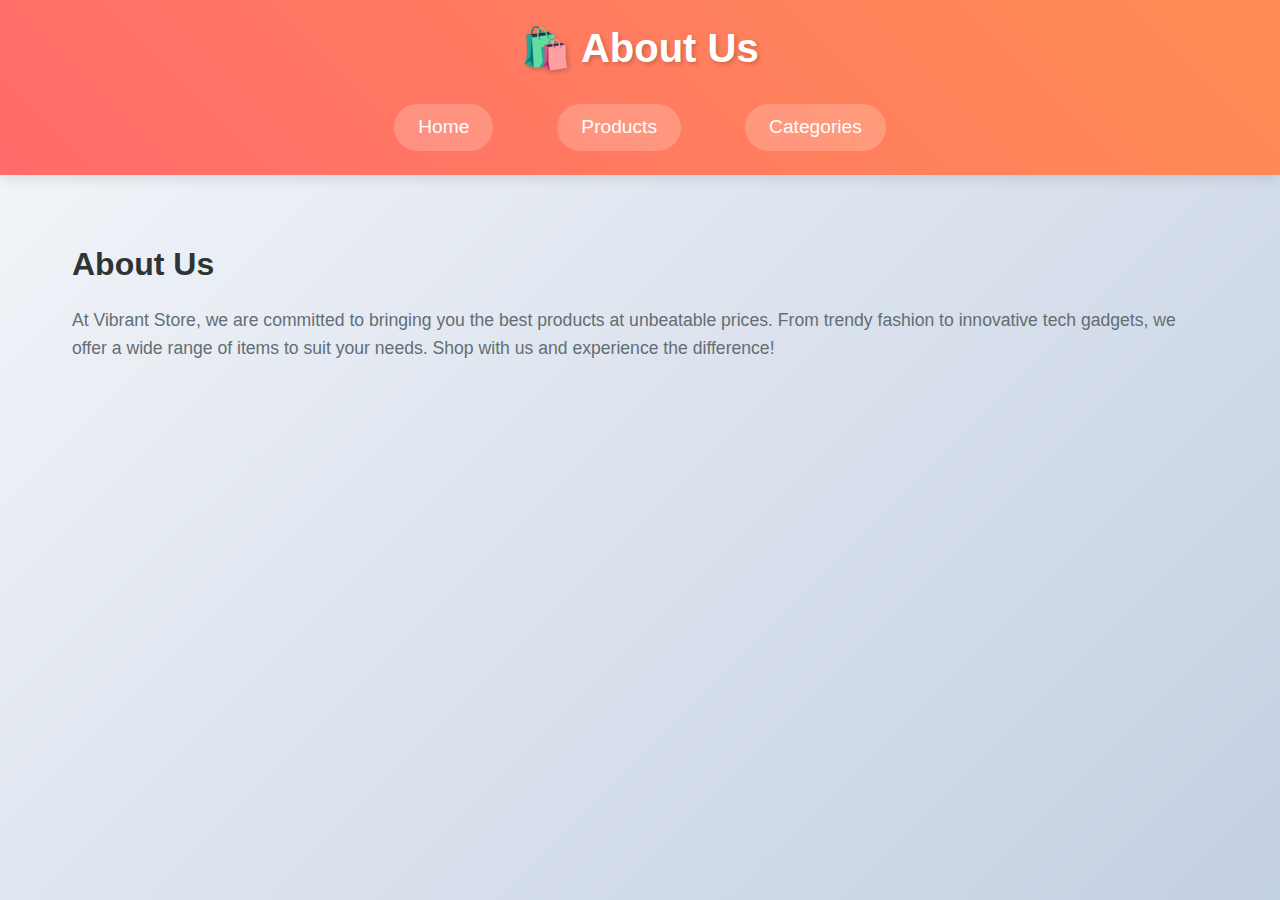
<file: about.html>
<!DOCTYPE html>
<html lang="en">
<head>
    <meta charset="UTF-8">
    <meta name="viewport" content="width=device-width, initial-scale=1.0">
    <title>About Us</title>
    <link rel="stylesheet" href="styles.css">
</head>
<body>
    <header>
        <h1>🛍️ About Us</h1>
        <nav>
            <a href="index.html">Home</a>
            <a href="products.html">Products</a>
            <a href="categories.html">Categories</a>
        </nav>
    </header>

    <main>
        <section>
            <h2>About Us</h2>
            <p>At Vibrant Store, we are committed to bringing you the best products at unbeatable prices. From trendy fashion to innovative tech gadgets, we offer a wide range of items to suit your needs. Shop with us and experience the difference!</p>
        </section>
    </main>
</body>
</html>
</file>
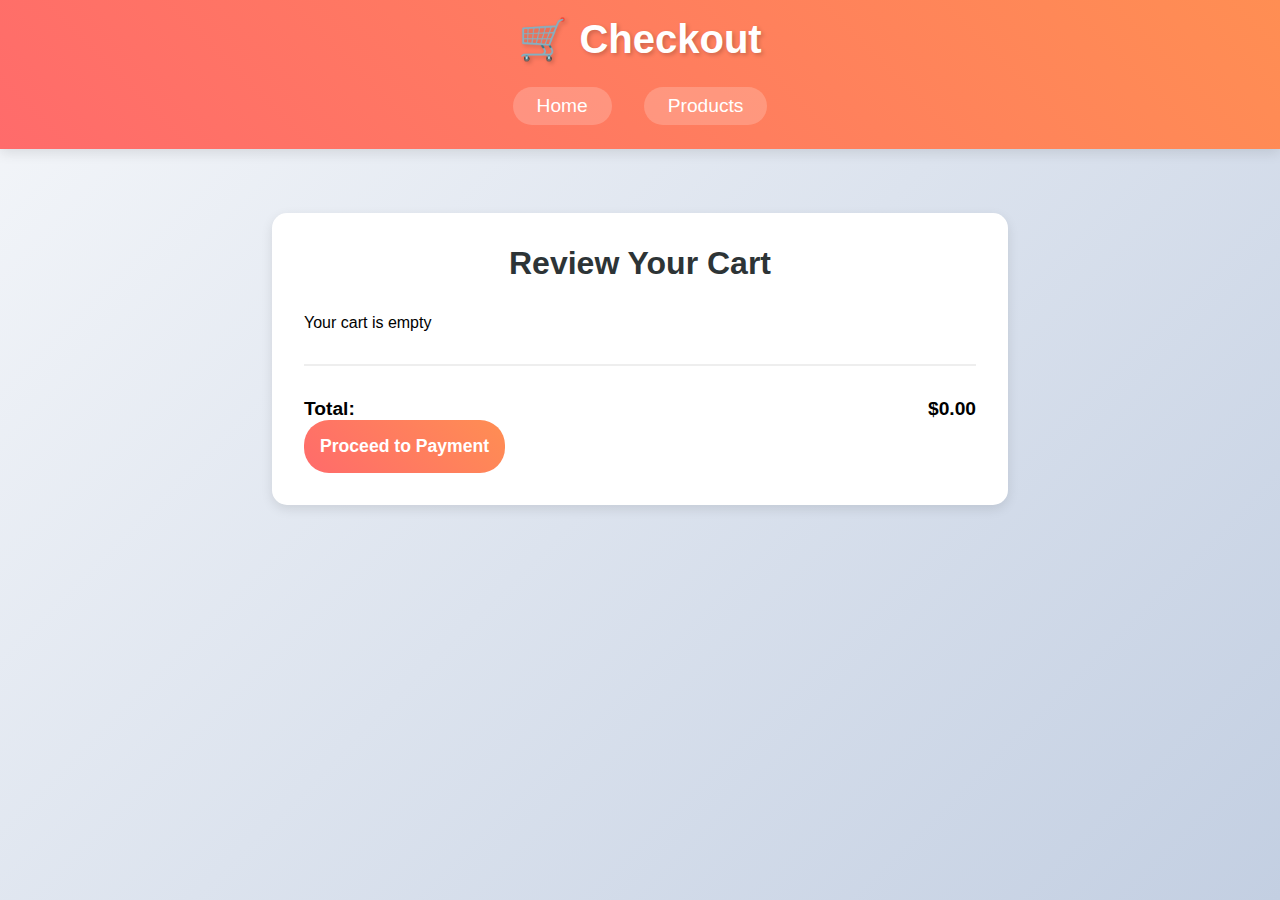
<file: checkout.html>
<!DOCTYPE html>
<html lang="en">
<head>
    <meta charset="UTF-8">
    <meta name="viewport" content="width=device-width, initial-scale=1.0">
    <title>Checkout - Vibrant Shop</title>
    <style>
        /* Your original styles remain unchanged */
        * {
            margin: 0;
            padding: 0;
            box-sizing: border-box;
            font-family: 'Segoe UI', Tahoma, Geneva, Verdana, sans-serif;
        }

        body {
            background: linear-gradient(135deg, #f5f7fa 0%, #c3cfe2 100%);
            min-height: 100vh;
        }

        header {
            background: linear-gradient(45deg, #ff6b6b, #ff8e53);
            padding: 1rem;
            box-shadow: 0 4px 12px rgba(0, 0, 0, 0.1);
        }

        h1 {
            color: white;
            text-align: center;
            font-size: 2.5rem;
            margin-bottom: 1rem;
            text-shadow: 2px 2px 4px rgba(0, 0, 0, 0.2);
        }

        nav {
            display: flex;
            justify-content: center;
            gap: 2rem;
            padding: 0.5rem;
        }

        nav a {
            color: white;
            text-decoration: none;
            font-size: 1.2rem;
            padding: 0.5rem 1.5rem;
            border-radius: 25px;
            background: rgba(255, 255, 255, 0.2);
            transition: all 0.3s ease;
        }

        nav a:hover {
            background: rgba(255, 255, 255, 0.3);
            transform: translateY(-2px);
        }

        main {
            max-width: 800px;
            margin: 2rem auto;
            padding: 2rem;
        }

        #checkout {
            background: white;
            padding: 2rem;
            border-radius: 15px;
            box-shadow: 0 4px 12px rgba(0, 0, 0, 0.1);
        }

        h2 {
            color: #2d3436;
            margin-bottom: 2rem;
            font-size: 2rem;
            text-align: center;
        }

        .checkout-items {
            list-style: none;
        }

        .checkout-item {
            display: grid;
            grid-template-columns: auto 1fr auto;
            gap: 1rem;
            align-items: center;
            padding: 1rem;
            border-bottom: 1px solid #eee;
        }

        .checkout-item img {
            width: 80px;
            height: 80px;
            object-fit: cover;
            border-radius: 8px;
        }

        .item-details {
            display: flex;
            flex-direction: column;
            gap: 0.5rem;
        }

        .item-title {
            font-size: 1.1rem;
            color: #2d3436;
        }

        .item-price {
            color: #ff6b6b;
            font-weight: bold;
        }

        .checkout-total {
            display: flex;
            justify-content: space-between;
            font-size: 1.2rem;
            font-weight: bold;
            margin-top: 2rem;
            padding-top: 2rem;
            border-top: 2px solid #eee;
        }

        .btn-proceed {
            padding: 1rem;
            background: linear-gradient(45deg, #ff6b6b, #ff8e53);
            color: white;
            border: none;
            border-radius: 25px;
            font-size: 1.1rem;
            font-weight: bold;
            cursor: pointer;
            transition: transform 0.3s ease;
        }

        .btn-proceed:hover {
            transform: scale(1.02);
        }

    </style>
</head>
<body>
    <header>
        <h1>🛒 Checkout</h1>
        <nav>
            <a href="index.html">Home</a>
            <a href="products.html">Products</a>
        </nav>
    </header>

    <main>
        <section id="checkout">
            <h2>Review Your Cart</h2>
            <div id="checkout-items" class="checkout-items">
                <!-- Cart items will be dynamically added here -->
            </div>
            <div class="checkout-total">
                <span>Total:</span>
                <span id="checkout-total">$0.00</span>
            </div>
            <button class="btn-proceed" id="proceed-to-payment-btn">Proceed to Payment</button>
        </section>
    </main>

    <script>
        // Retrieve cart items from localStorage
        const cartItems = JSON.parse(localStorage.getItem("cartItems")) || [];

        function updateCheckout() {
            const checkoutContainer = document.getElementById('checkout-items');
            const checkoutTotal = document.getElementById('checkout-total');

            if (cartItems.length === 0) {
                checkoutContainer.innerHTML = '<div class="empty-cart">Your cart is empty</div>';
                checkoutTotal.textContent = '$0.00';
                return;
            }

            checkoutContainer.innerHTML = '';
            let totalAmount = 0;

            cartItems.forEach(item => {
                const itemTotal = item.price * item.quantity;
                totalAmount += itemTotal;

                const checkoutItem = document.createElement('div');
                checkoutItem.className = 'checkout-item';
                checkoutItem.innerHTML = `
                    <img src="${item.image}" alt="${item.title}">
                    <div class="item-details">
                        <span class="item-title">${item.title}</span>
                        <span class="item-price">$${item.price.toFixed(2)}</span>
                    </div>
                `;
                checkoutContainer.appendChild(checkoutItem);
            });

            checkoutTotal.textContent = `$${totalAmount.toFixed(2)}`;
        }

        document.getElementById('proceed-to-payment-btn').addEventListener('click', () => {
            // You can pass the cart data to payment.html if needed using localStorage or URL parameters
            localStorage.setItem("cartItems", JSON.stringify(cartItems)); // Save cart data to localStorage
            window.location.href = "payment.html"; // Redirect to payment page
        });

        updateCheckout();
    </script>
</body>
</html>
</file>
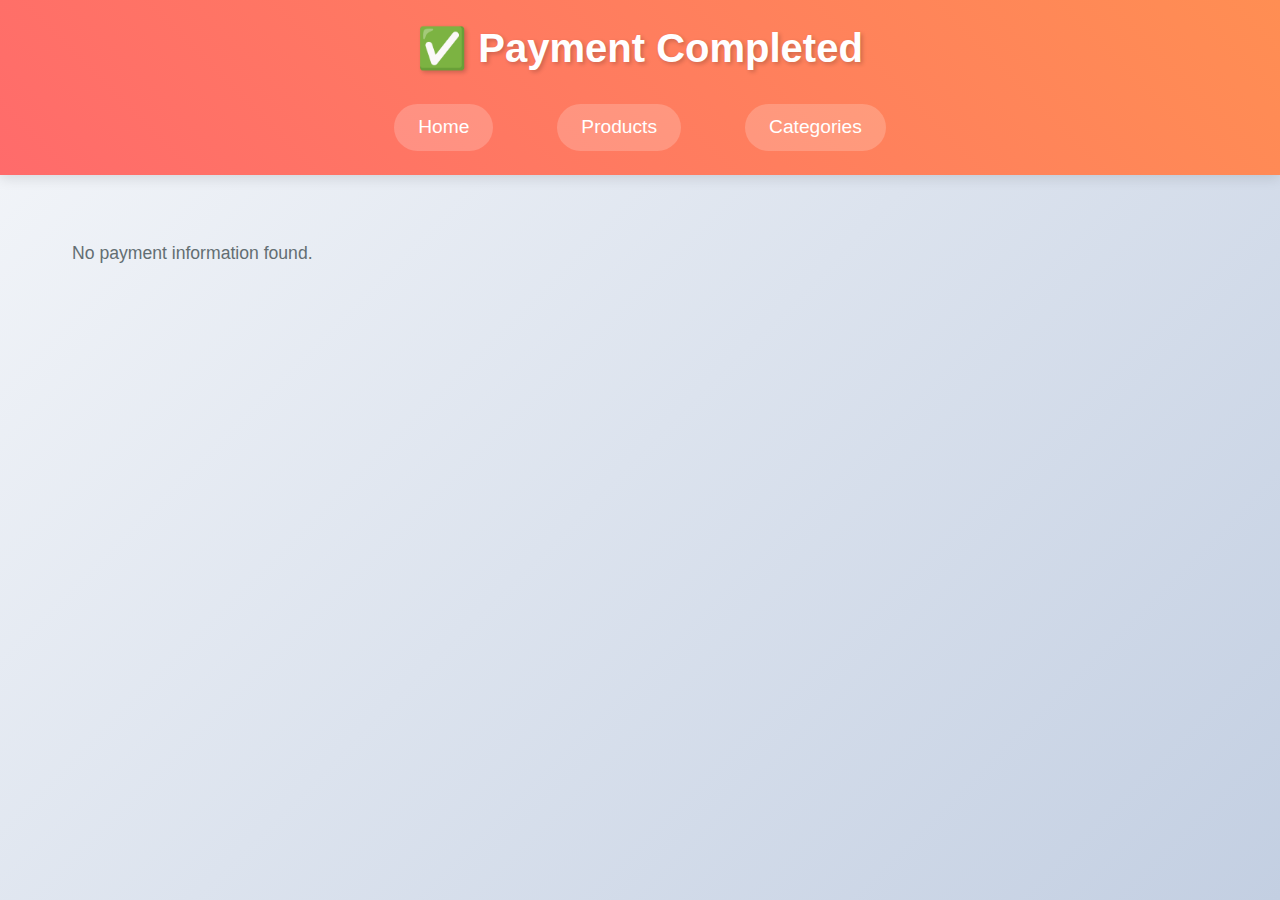
<file: completepayment.html>
<!DOCTYPE html>
<html lang="en">
<head>
    <meta charset="UTF-8">
    <meta name="viewport" content="width=device-width, initial-scale=1.0">
    <title>Payment Completed - Vibrant Shop</title>
    <link rel="stylesheet" href="styles.css">
</head>
<body>
    <header>
        <h1>✅ Payment Completed</h1>
        <nav>
            <a href="index.html">Home</a>
            <a href="products.html">Products</a>
            <a href="categories.html">Categories</a>
        </nav>
    </header>

    <main>
        <section class="payment-summary">
            <h2>Payment Details</h2>
            <div class="summary-details">
                <p><strong>Name on Card:</strong> <span id="name-on-card-detail"></span></p>
                <p><strong>Card Number:</strong> <span id="card-number-detail"></span></p>
                <p><strong>Expiration Date:</strong> <span id="expiration-date-detail"></span></p>
                <p><strong>CVV:</strong> <span id="cvv-detail"></span></p>
            </div>
            <p>Your payment was successful! Thank you for your purchase.</p>
        </section>
    </main>

    <script>
        // Fetch payment details from local storage
        const paymentDetails = JSON.parse(localStorage.getItem('paymentDetails'));

        if (paymentDetails) {
            document.getElementById('name-on-card-detail').textContent = paymentDetails.nameOnCard;
            document.getElementById('card-number-detail').textContent = paymentDetails.cardNumber.replace(/\d(?=\d{4})/g, "x"); // Hide card number except last 4 digits
            document.getElementById('expiration-date-detail').textContent = paymentDetails.expirationDate;
            document.getElementById('cvv-detail').textContent = '***'; // CVV should not be shown for security reasons
        } else {
            document.querySelector('.payment-summary').innerHTML = '<p>No payment information found.</p>';
        }
    </script>
</body>
</html>
</file>
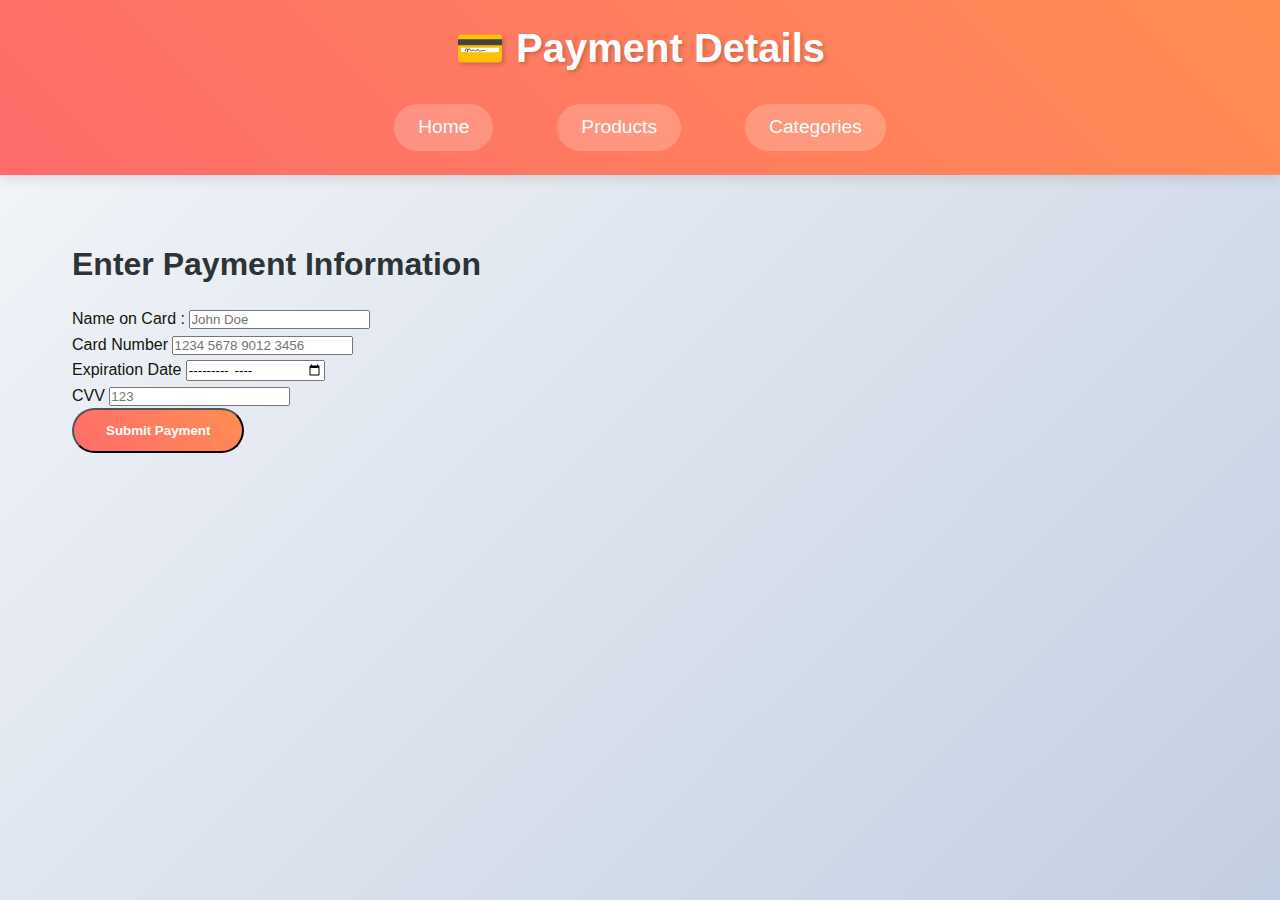
<file: payment.html>
<!DOCTYPE html>
<html lang="en">
<head>
    <style>
        body {
            background: url('Images/pay.jpg') no-repeat center center fixed;
            background-size: cover;
            color: #15150c;
        }
    </style>
    <meta charset="UTF-8">
    <meta name="viewport" content="width=device-width, initial-scale=1.0">
    <title>Payment - Vibrant Shop</title>
    <link rel="stylesheet" href="styles.css">
</head>
<body>
    <header>
        <h1>💳 Payment Details</h1>
        <nav>
            <a href="index.html">Home</a>
            <a href="products.html">Products</a>
            <a href="categories.html">Categories</a>
        </nav>
    </header>

    <main>
        <section class="payment-form">
            <h2>Enter Payment Information</h2>
            <form id="payment-form">
                <div class="form-group">
                    <label for="name-on-card">Name on Card :</label>
                    <input type="text" id="name-on-card" placeholder="John Doe" required>
                </div>
                <div class="form-group">
                    <label for="card-number">Card Number</label>
                    <input type="text" id="card-number" placeholder="1234 5678 9012 3456" required>
                </div>
                <div class="form-group">
                    <label for="expiration-date">Expiration Date</label>
                    <input type="month" id="expiration-date" required>
                </div>
                <div class="form-group">
                    <label for="cvv">CVV</label>
                    <input type="text" id="cvv" placeholder="123" required>
                </div>
                <button type="submit" class="cta-button">Submit Payment</button>
            </form>
        </section>
    </main>

    <script src="payment.js"></script>
</body>
</html>
</file>
<file: styles.css>
/* Base styles */
* {
  margin: 0;
  padding: 0;
  box-sizing: border-box;
}

body {
  font-family: Arial, sans-serif;
  background-color: #f4f4f4;
  line-height: 1.6;
}

/* Header styles */
header {
  background: linear-gradient(to right, #333, #444);
  color: #fff;
  padding: 1.5rem;
  text-align: center;
  box-shadow: 0 2px 5px rgba(0,0,0,0.1);
}

/* Navigation styles */
nav {
  margin-top: 1rem;
}

nav a {
  color: #fff;
  margin: 0 1rem;
  text-decoration: none;
  padding: 0.5rem 1rem;
  border-radius: 4px;
  transition: background-color 0.3s;
}

nav a:hover {
  background-color: rgba(255,255,255,0.1);
}

/* Main content area */
main {
  max-width: 1200px;
  margin: 2rem auto;
  padding: 0 1rem;
}

/* Section titles */
.section-title {
  text-align: center;
  margin: 2rem 0;
  color: #333;
}

/* Product grid */
.product-list {
  display: grid;
  grid-template-columns: repeat(auto-fill, minmax(250px, 1fr));
  gap: 1.5rem;
  padding: 1rem;
}

/* Product cards */
.product {
  background: white;
  border-radius: 8px;
  padding: 1rem;
  text-align: center;
  transition: transform 0.3s, box-shadow 0.3s;
  box-shadow: 0 2px 5px rgba(0,0,0,0.1);
}

.product:hover {
  transform: translateY(-5px);
  box-shadow: 0 5px 15px rgba(0,0,0,0.2);
}

.product img {
  width: 100%;
  height: 200px;
  object-fit: cover;
  border-radius: 4px;
  margin-bottom: 1rem;
}

.product h3 {
  color: #333;
  margin: 0.5rem 0;
}

.product p {
  color: #666;
  margin: 0.5rem 0;
}

.price {
  font-size: 1.2rem;
  color: #28a745;
  font-weight: bold;
  margin: 0.5rem 0;
}

/* Button styles */
.add-to-cart {
  background-color: #28a745;
  color: white;
  border: none;
  padding: 0.5rem 1rem;
  border-radius: 4px;
  cursor: pointer;
  transition: background-color 0.3s;
  width: 100%;
}

.add-to-cart:hover {
  background-color: #218838;
}

/* Cart styles */
#cart {
  background: white;
  padding: 2rem;
  border-radius: 8px;
  box-shadow: 0 2px 5px rgba(0,0,0,0.1);
  margin-top: 2rem;
}

#cart-items {
  list-style: none;
  padding: 0;
}

.cart-item {
  display: grid;
  grid-template-columns: auto 1fr auto auto;
  gap: 1rem;
  align-items: center;
  padding: 1rem;
  border-bottom: 1px solid #eee;
}

.cart-item img {
  width: 80px;
  height: 80px;
  object-fit: cover;
  border-radius: 4px;
}

.item-details {
  text-align: left;
}

/* Quantity controls */
.quantity-controls {
  display: flex;
  align-items: center;
  gap: 0.5rem;
}

.quantity-btn {
  background-color: #f4f4f4;
  border: none;
  padding: 0.5rem;
  border-radius: 4px;
  cursor: pointer;
  transition: background-color 0.3s;
}

.quantity-btn:hover {
  background-color: #e0e0e0;
}

/* Cart total and checkout */
.cart-total {
  margin-top: 2rem;
  text-align: right;
  font-size: 1.2rem;
  font-weight: bold;
}

#checkout-btn {
  background-color: #28a745;
  color: white;
  border: none;
  padding: 1rem 2rem;
  border-radius: 4px;
  cursor: pointer;
  transition: background-color 0.3s;
  width: 100%;
  margin-top: 1rem;
  font-size: 1.1rem;
}

#checkout-btn:hover {
  background-color: #218838;
}

/* Responsive design */
@media (max-width: 768px) {
  .product-list {
      grid-template-columns: repeat(auto-fill, minmax(200px, 1fr));
  }

  .cart-item {
      grid-template-columns: 1fr;
      text-align: center;
  }

  .cart-item img {
      margin: 0 auto;
  }

  .item-details {
      text-align: center;
  }
}

@media (max-width: 480px) {
  nav a {
      display: block;
      margin: 0.5rem 0;
  }

  .product-list {
      grid-template-columns: 1fr;
  }
}
/* Shared styles for all pages */
* {
  margin: 0;
  padding: 0;
  box-sizing: border-box;
  font-family: 'Segoe UI', Tahoma, Geneva, Verdana, sans-serif;
}

body {
  background: linear-gradient(135deg, #f5f7fa 0%, #c3cfe2 100%);
  min-height: 100vh;
}

header {
  background: linear-gradient(45deg, #ff6b6b, #ff8e53);
  padding: 1rem;
  box-shadow: 0 4px 12px rgba(0, 0, 0, 0.1);
}

h1 {
  color: white;
  text-align: center;
  font-size: 2.5rem;
  margin-bottom: 1rem;
  text-shadow: 2px 2px 4px rgba(0, 0, 0, 0.2);
}

nav {
  display: flex;
  justify-content: center;
  gap: 2rem;
  padding: 0.5rem;
}

nav a {
  color: white;
  text-decoration: none;
  font-size: 1.2rem;
  padding: 0.5rem 1.5rem;
  border-radius: 25px;
  background: rgba(255, 255, 255, 0.2);
  transition: all 0.3s ease;
}

nav a:hover {
  background: rgba(255, 255, 255, 0.3);
  transform: translateY(-2px);
}

main {
  max-width: 1200px;
  margin: 2rem auto;
  padding: 2rem;
}

h2 {
  color: #2d3436;
  margin-bottom: 1rem;
  font-size: 2rem;
}

p {
  color: #636e72;
  font-size: 1.1rem;
  line-height: 1.6;
  margin-bottom: 2rem;
}

.category-list {
  display: grid;
  grid-template-columns: repeat(auto-fit, minmax(250px, 1fr));
  gap: 2rem;
}

.category-card {
  background: white;
  padding: 1.5rem;
  border-radius: 10px;
  text-align: center;
  transition: transform 0.3s ease;
}

.category-card:hover {
  transform: translateY(-5px);
}

.category-card img {
  width: 100%;
  height: 150px;
  object-fit: cover;
  border-radius: 8px;
  margin-bottom: 1rem;
}
.cta-button {
  display: inline-block;
  padding: 0.8rem 2rem;
  background: linear-gradient(45deg, #ff6b6b, #ff8e53);
  color: white;
  text-decoration: none;
  border-radius: 25px;
  font-weight: bold;
  transition: transform 0.3s ease;
}

.cta-button:hover {
  transform: scale(1.05);
}
</file>
